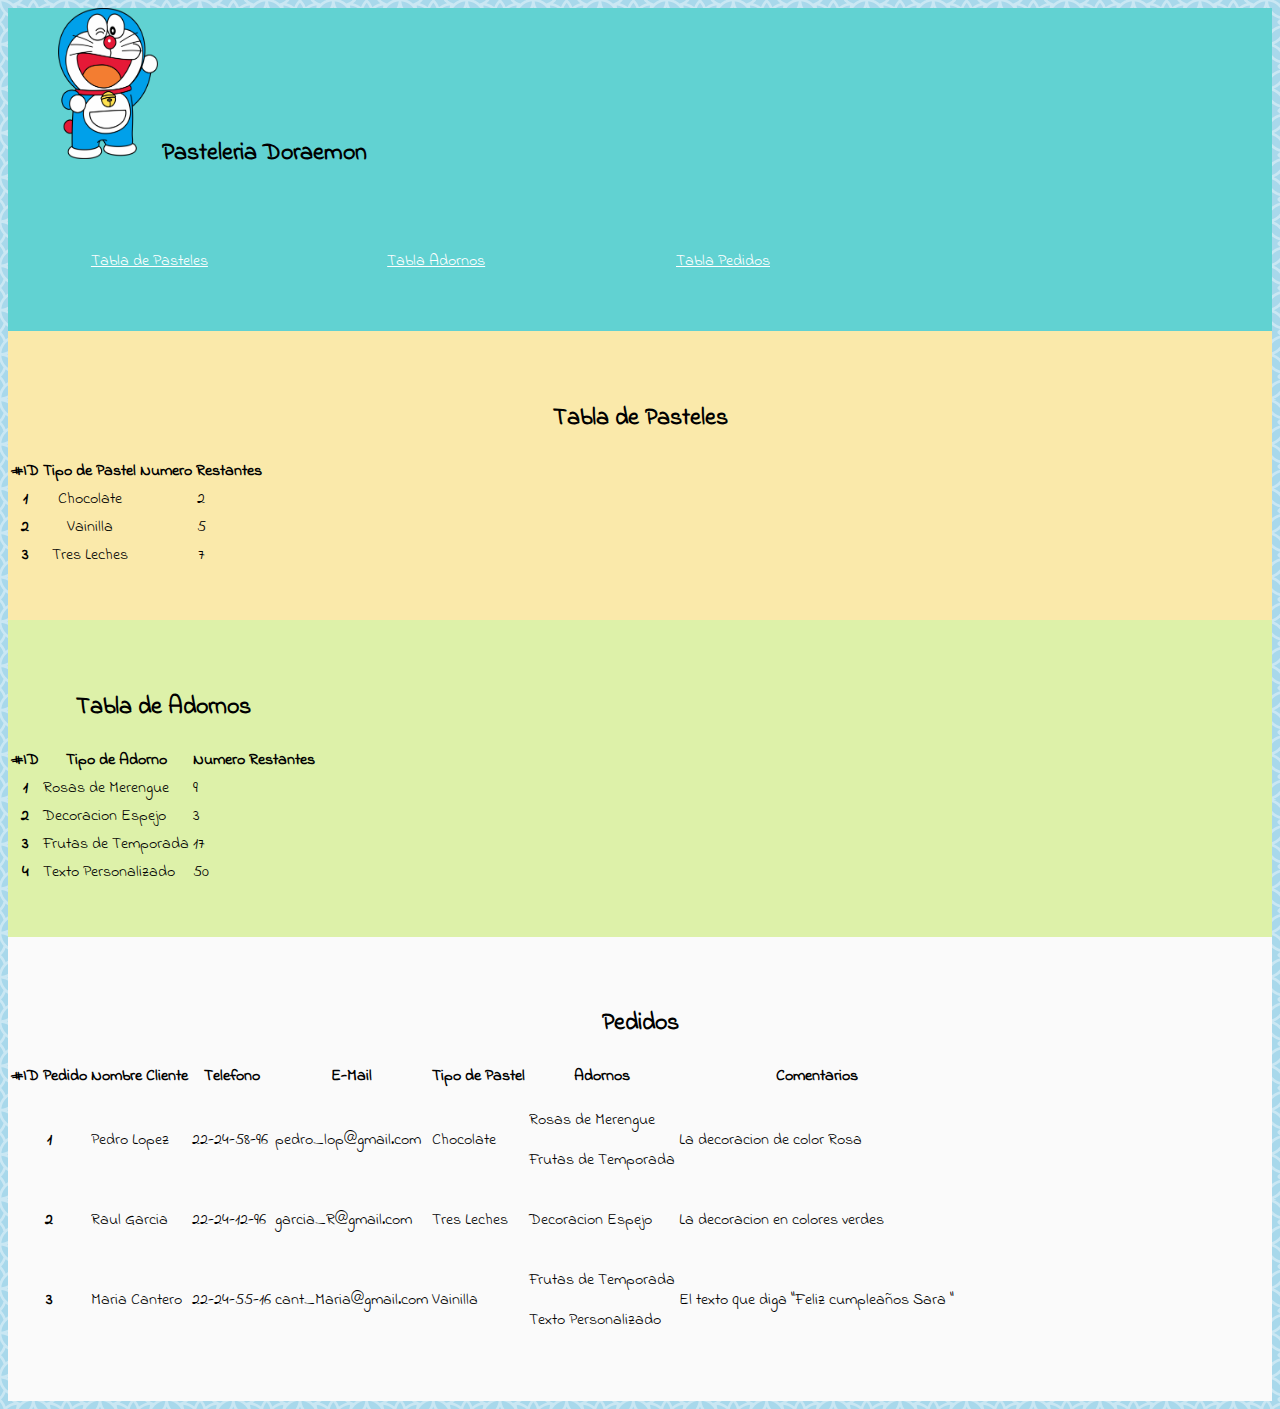
<file: Pastelero.html>
<!DOCTYPE html>
<html lang="en">
<head>
	<meta charset="UTF-8">
	<meta name="viewport" content="width=device-width, initial-scale=1.0">
	<title>Pagina Pastelero</title>
	<link rel="stylesheet" href="css/styles.css">
	<link href="https://cdn.jsdelivr.net/npm/bootstrap@5.1.3/dist/css/bootstrap.min.css" rel="stylesheet" integrity="sha384-1BmE4kWBq78iYhFldvKuhfTAU6auU8tT94WrHftjDbrCEXSU1oBoqyl2QvZ6jIW3" crossorigin="anonymous">
	<link rel="preconnect" href="https://fonts.googleapis.com">
	<link rel="preconnect" href="https://fonts.gstatic.com" crossorigin>
	<link href="https://fonts.googleapis.com/css2?family=Indie+Flower&family=Work+Sans:ital,wght@0,100;0,200;0,300;0,400;0,500;1,100;1,200;1,300&display=swap" rel="stylesheet">  
</head>
<body>
	<div class="container-fluid">	  	
		<div class="row navBar">
			<div class="col-lg-6 col-sm-12 logo">
				<img src="img/logo.png" alt="Pasteleria Doraemon">
				<h2 class= "nombrePasteleria">Pasteleria Doraemon</h2>
			</div>
			<div class="col-lg-6 col-sm-12">
				<div class="menu">
					<a class="btn btn-ligth" href="#TablaPasteles">Tabla de Pasteles</a>
					<a class="btn btn-ligth" href="#TablaAdornos">Tabla Adornos</a>
					<a class="btn btn-ligth" href="#TablaPedidos">Tabla Pedidos</a>
				</div>
			</div>
		</div>
	</div>	
	<div class="container contenido">
		<div class="row inicio seccion" id="TablaPasteles">
			<div class="col-12 qS"> 
			<h2 class="titulo">Tabla de Pasteles</h2>
				<table class="table">
				  <thead>
				    <tr>
				      <th scope="col">#ID</th>
				      <th scope="col">Tipo de Pastel</th>
				      <th scope="col">Numero Restantes</th>
				    </tr>
				  </thead>
				  <tbody>
				    <tr>
				      <th scope="row">1</th>
				      <td>Chocolate</td>
				      <td>2</td>
				    </tr>
				    <tr>
				     <th scope="row">2</th>
				      <td>Vainilla</td>
				      <td>5</td>
				    </tr>
				    <tr>
				      <th scope="row">3</th>
				      <td>Tres Leches</td>
				      <td>7</td>
				    </tr>
				  </tbody>
				</table>
			</div>
		</div>
		<div class="row formulario seccion" id="TablaAdornos">
			<div class="col-12 qS"> 
			<h2 class="titulo">Tabla de Adornos</h2>
				<table class="table">
				  <thead>
				    <tr>
				      <th scope="col">#ID</th>
				      <th scope="col">Tipo de Adorno</th>
				      <th scope="col">Numero Restantes</th>
				    </tr>
				  </thead>
				  <tbody>
				    <tr>
				      <th scope="row">1</th>
				      <td>Rosas de Merengue</td>
				      <td>9</td>
				    </tr>
				    <tr>
				     <th scope="row">2</th>
				      <td>Decoracion Espejo</td>
				      <td>3</td>
				    </tr>
				    <tr>
				      <th scope="row">3</th>
				      <td>Frutas de Temporada</td>
				      <td>17</td>
				    </tr>
				    <tr>
				      <th scope="row">4</th>
				      <td>Texto Personalizado</td>
				      <td>50</td>
				    </tr>
				  </tbody>
				</table>
			</div>
		</div>
		<div class="row productos seccion" id="TablaPedidos">
			<div class="col-12 qS"> 
			<h2 class="titulo">Pedidos</h2>
				<table class="table">
				  <thead>
				    <tr>
				      <th scope="col">#ID Pedido</th>
				      <th scope="col">Nombre Cliente</th>
				      <th scope="col">Telefono</th>
				      <th scope="col">E-Mail</th>
				      <th scope="col">Tipo de Pastel</th>
				      <th scope="col">Adornos</th>
				      <th scope="col">Comentarios</th>
				    </tr>
				  </thead>
				  <tbody>
				    <tr>
				      <th scope="row">1</th>
				      <td>Pedro Lopez</td>
				      <td>22-24-58-96</td>
				      <td>pedro_lop@gmail.com</td>
				      <td>Chocolate</td>
				      <td><p>Rosas de Merengue</p><p>Frutas de Temporada</p></td>
				      <td >La decoracion de color Rosa</td>
				    </tr>
				    <tr>
				      <th scope="row">2</th>
				      <td>Raul Garcia</td>
				      <td>22-24-12-96</td>
				      <td>garcia_R@gmail.com</td>
				      <td>Tres Leches</td>
				      <td><p>Decoracion Espejo</p></td>
				      <td >La decoracion en colores verdes</td>
				    </tr>
				    <tr>
				      <th scope="row">3</th>
				      <td>Maria Cantero</td>
				      <td>22-24-55-16</td>
				      <td>cant_Maria@gmail.com</td>
				      <td>Vainilla</td>
				      <td><p>Frutas de Temporada</p> <p>Texto Personalizado</p> </td>
				      <td >El texto que diga "Feliz cumpleaños Sara "</td>
				    </tr>
				  </tbody>
				</table>
			</div>
		</div>
	</div>
</body>
</html>
</file>
<file: css/styles.css>
*{
	    font-family: 'Indie Flower', cursive;
}
body{
	background: url("../img/fondo1.png");
}
.navBar{
	background: #61d2d2;
}
.logo img {
width: 100px;
  height: 151px;
  margin-left: 50px;
}

.logo .nombrePasteleria{
	display: inline-block;
	margin-top: 30px;
}
.menu a{
	display: inline-flex;
	background: #61d2d2;
	color: #fff;
	width: 20%;
	height: 60px;
	margin: 40px 15px;
	justify-content: center;
	align-items: center;
}
.menu a:hover{
	background: #fff;
	color: #61d2d2;
}

.contenido .seccion{
	padding: 50px 0;
}
.inicio{
	background: #fae9aa;
	text-align: center;
}
.productos{
	background: #fafafa;
}
.contenido .titulo{
	text-align: center;
}

.productos .card{
	margin-top: 30px;
}
.productos .imgPastel{
	width: 100%;
	height: 250px;
	transition: .2s;
	filter: saturate(70%);
}
.productos .imgPastel:hover{
	filter: saturate(100%);
}
.adornos{
	background: #f8e6cd;
}
.adornos .card{
	margin: 30px;
}
.adornos .imgDecoracion{
	width: 100%;
	height: 500px;
	transition: .2s;
	filter: brightness(.8);
}
.adornos .imgDecoracion:hover{
		filter: brightness(1.0);
}
.formulario{
	display: flex;
	background: #ddf1a9;
}
.formulario label{
	margin: 5px ;
}
.formulario input[type="text"]{
	margin: 10px;

}
.formulario input[type="select"]{
	margin: 10px;
}
.formulario input[type="checkbox"]{
	margin: 10px;
}
.formulario textarea{
	margin: 10px;
}
.formulario .btnInsertar{
	display: block;
	width: 40%;
	height: 50px;
	margin: 10px auto;
	background: #61d2d2;
	font-size: 18pt;
	text-decoration: none;
	text-align: center;
	justify-content: center;
	align-items: center;
	border-radius: 10px;
	border: 1px solid #fff;
	color: #fff;
}
.formulario .btnInsertar:hover{
	background: #fff;
	color: #61d2d2;
}
</file>
